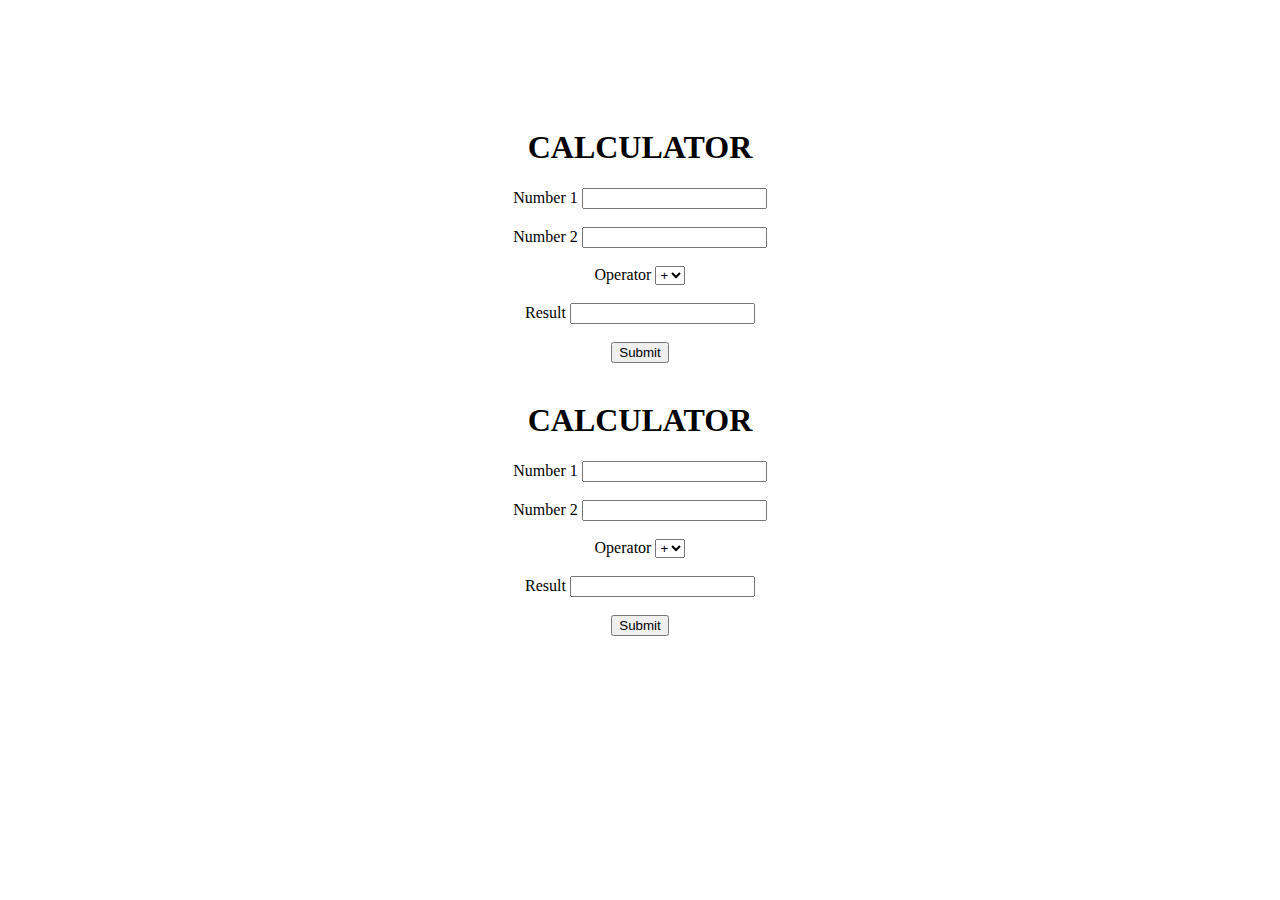
<file: hw1.html>
<!DOCTYPE html>
<html lang="en">
<head>
    <meta charset="UTF-8">
    <meta http-equiv="X-UA-Compatible" content="IE=edge">
    <meta name="viewport" content="width=device-width, initial-scale=1.0">
    <link rel="stylesheet" href="style.css">
    <title>Document</title>
    <script async src="hw1.js">
    </script>
</head>
<body>
    
    <!-- if-else -->
    
    <h1>CALCULATOR</h1>
    Number 1 <input type="number" id="n1"><br><br>
    Number 2 <input type="number" id="n2"><br><br>
    Operator <select id="operator">
                <option>+</option>
                <option>-</option>
                <option>*</option>
                <option>/</option>
    </select><br><br>
    Result <input type="text" id="result"><br><br>
    <button onclick="myFunction()">Submit</button>
    <br><br>

    <!-- switch -->

    <h1>CALCULATOR</h1>
    Number 1 <input type="number" id="n_1"><br><br>
    Number 2 <input type="number" id="n_2"><br><br>
    Operator <select id="operator_1">
                <option>+</option>
                <option>-</option>
                <option>*</option>
                <option>/</option>
    </select><br><br>
    Result <input type="text" id="result_1"><br><br>
    <button onclick="myFunction_1()">Submit</button>

    
</body>
</html>
</file>
<file: style.css>
body {
    text-align: center;
    padding-top: 100px;
}
</file>
